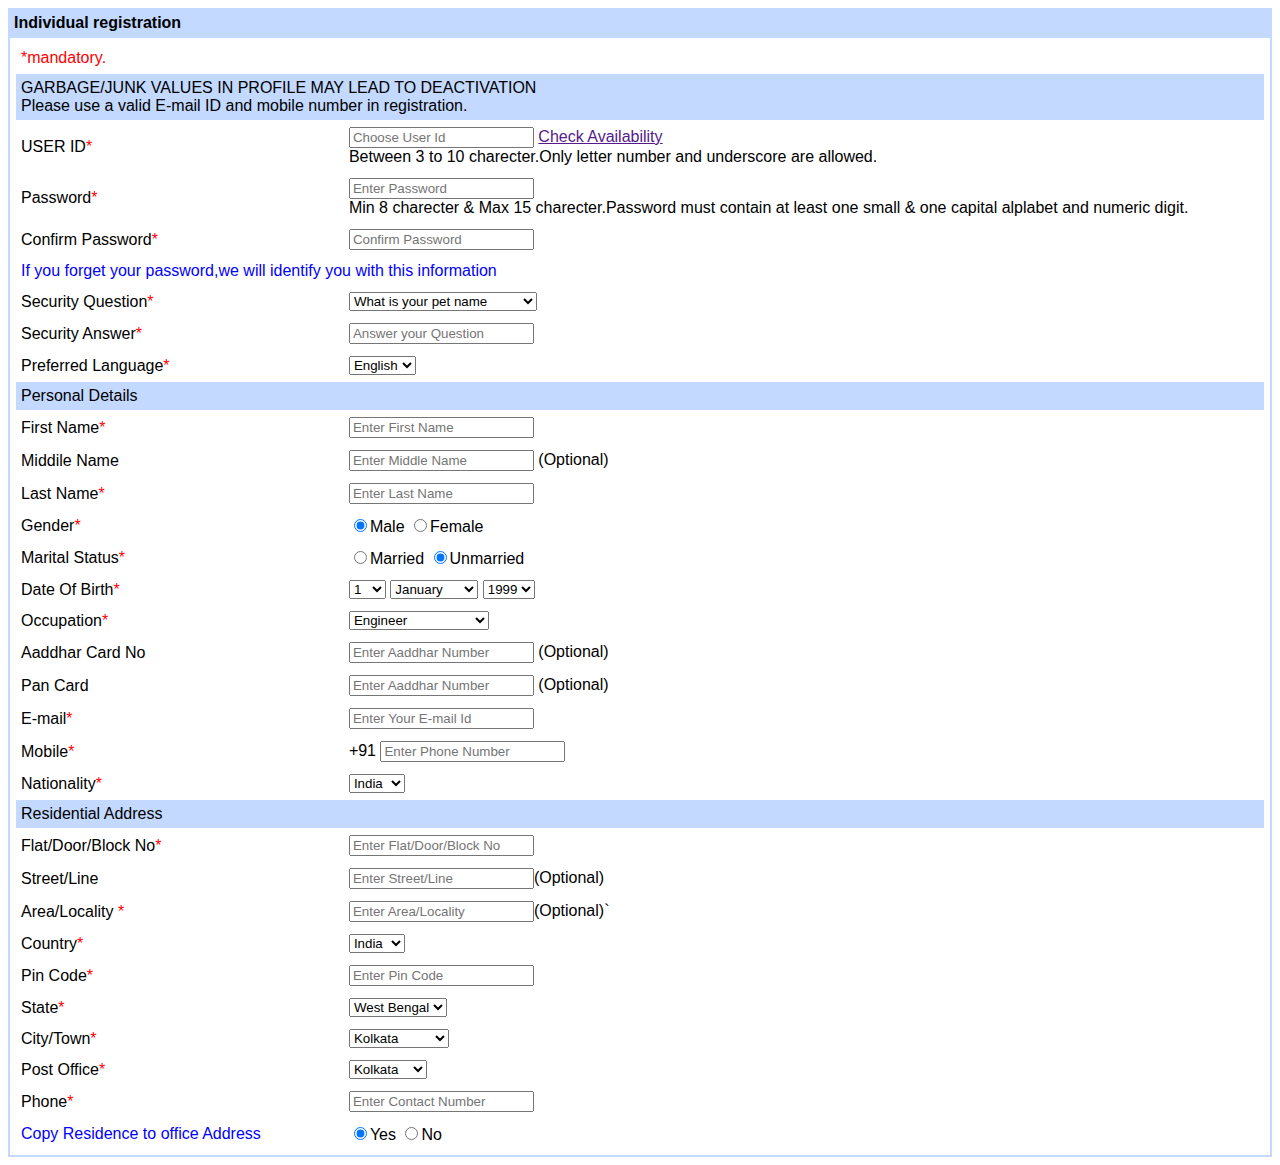
<file: Task1/index.html>
<!DOCTYPE html>
<html lang="en">

<head>
    <meta charset="UTF-8">
    <meta name="viewport" content="width=device-width, initial-scale=1.0">
    <title>Document</title>
</head>

<body>
    <font face="Arial, sans-serif">
        <table border="1" bordercolor="C3D9FF" cellspacing="0" cellpadding="4">
            <tr>
                <th bgcolor="C3D9FF" width="10000vh" align="left" colspan="2">Individual registration</th>
            </tr>
            <td>
                <table cellpadding="5">
                    <tr>
                        <td align="left">
                            <font color="red">*mandatory.</font>
                        </td>
                    </tr>
                    <tr>
                        <td bgcolor="C3D9FF" colspan="2" align="left">GARBAGE/JUNK VALUES
                            IN
                            PROFILE MAY LEAD TO DEACTIVATION
                            <br>
                            Please use a valid E-mail ID and mobile number in registration.
                        </td>
                    </tr>
                    <td align="left">
                        USER ID<font color="red">*</font>
                    </td>
                    <td align="left">
                        <input type="text" name="uid" placeholder="Choose User Id" minlength="3" maxlength="10"
                            pattern="[A-za-z0-9_]{3,10}"
                            title="Between 3 to 10 charecter.Only letter number and underscore are allowed." required>
                        <font color="blue"><a href="">Check Availability</a>
                        </font>
                        <br>
                        Between 3 to 10 charecter.Only letter number and underscore are allowed.
                    </td>
                    <tr>
                        <td align="left">
                            Password<font color="red">*</font>
                        </td>
                        <td align="left">
                            <input type="password" name="password" placeholder="Enter Password" minlength="8"
                                maxlength="15" pattern="[a-zA-Z0-9_\-!@#$%^&()+=?.,;:]]{8,15}"
                                title="Min 8 charecter & Max 15 charecter.Password must contain at least one small & one capital alplabet and numeric digit."
                                required>
                            <br>
                            Min 8 charecter & Max 15 charecter.Password must contain at least one small &
                            one capital alplabet and numeric digit.
                        </td>
                    </tr>
                    <tr>
                        <td align="left">Confirm Password<font color="red">*</font>
                        </td>
                        <td align="left">
                            <input type="password" name="cpassword" placeholder="Confirm Password" minlength="8"
                                maxlength="15" pattern="[a-zA-Z0-9_\-!@#$%^&()+=?.,;:]]{8,15}">
                        </td>
                    </tr>
                    <tr>
                        <td align="left" colspan="2">
                            <font color="blue">If you forget your password,we will identify you with this information
                            </font>
                        </td>
                    </tr>
                    <tr>
                        <td align="left">Security Question<font color="red">*</font>
                        </td>
                        <td align="left">
                            <select name="securityQuestion" required>
                                <option value="What is your pet name?">What is your pet name</option>
                                <option value="What is your school name?">What is your school name</option>
                                <option value="What is your favourite food?">What is your favourite food?</option>
                            </select>
                        </td>
                    </tr>
                    <tr>
                        <td align="left">
                            Security Answer<font color="red">*</font>
                        </td>
                        <td align="left">
                            <input type="password" name="securityAnswer" placeholder="Answer your Question" required>
                        </td>
                    </tr>
                    <tr>
                        <td align="left">
                            Preferred Language<font color="red">*</font>
                        </td>
                        <td align="left">
                            <select required>
                                <option value="English">English</option>
                                <option value="Bengali">Bengali</option>
                                <option value="Hindi">Hindi</option>
                            </select>
                        </td>
                    </tr>
                    <tr>
                        <td bgcolor="C3D9FF"" width=" 10000vh" align="left" colspan="2" align="left">
                            Personal Details
                        </td>
                    </tr>
                    <tr>
                        <td align="left">
                            First Name<font color="red">*</font>
                        </td>
                        <td align="left">
                            <input type="text" name="fname" placeholder="Enter First Name" pattern="[A-Za-z]]{0,25}"
                                required>
                        </td>
                    </tr>
                    <tr>
                        <td align="left">
                            Middile Name
                        </td>
                        <td align="left">
                            <input type="text" name="mname" placeholder="Enter Middle Name" pattern="[A-Za-z ]]{0,40}">
                            (Optional)
                        </td>
                    </tr>
                    <tr>
                        <td align="left">
                            Last Name<font color="red">*</font>
                        </td>
                        <td align="left">
                            <input type="text" name="lname" placeholder="Enter Last Name" pattern="[A-Za-z]]{0,25}"
                                required>
                        </td>
                    </tr>
                    <tr>
                        <td align="left">
                            <label for="Gender">Gender<font color="red">*</font></label>
                        </td>
                        <td align="left">
                            <input type="radio" name="Gender" value="Male" checked>Male
                            <input type="radio" name="Gender" value="Female">Female
                        </td>
                    </tr>
                    <tr>
                        <td align="left">
                            <label for="maritalStatus">Marital Status<font color="red">*</font></label>
                        </td>
                        <td align="left">
                            <input type="radio" name="maritalStatus" value="Married">Married
                            <input type="radio" name="maritalStatus" value="Unmarried" checked>Unmarried
                        </td>
                    </tr>
                    <tr>
                        <td align="left">
                            Date Of Birth<font color="red">*</font>
                        </td>
                        <td align="left">

                            <select name="day" required>
                                <option value="1">1</option>
                                <option value="2">2</option>
                                <option value="3">3</option>
                                <option value="4">4</option>
                                <option value="5">5</option>
                                <option value="6">6</option>
                                <option value="7">7</option>
                                <option value="8">8</option>
                                <option value="9">9</option>
                                <option value="10">10</option>
                                <option value="11">11</option>
                                <option value="12">12</option>
                                <option value="13">13</option>
                                <option value="14">14</option>
                                <option value="15">15</option>
                                <option value="16">16</option>
                                <option value="17">17</option>
                                <option value="18">18</option>
                                <option value="19">19</option>
                                <option value="20">20</option>
                                <option value="21">21</option>
                                <option value="22">22</option>
                                <option value="23">23</option>
                                <option value="24">24</option>
                                <option value="25">25</option>
                                <option value="26">26</option>
                                <option value="27">27</option>
                                <option value="28">28</option>
                                <option value="29">29</option>
                                <option value="30">30</option>
                                <option value="31">31</option>
                            </select>

                            <select name="month" required>
                                <option value="1">January</option>
                                <option value="2">February</option>
                                <option value="3">March</option>
                                <option value="4">April</option>
                                <option value="5">May</option>
                                <option value="6">June</option>
                                <option value="7">July</option>
                                <option value="8">August</option>
                                <option value="9">September</option>
                                <option value="10">October</option>
                                <option value="11">November</option>
                                <option value="12">December</option>
                            </select>

                            <select name="year" required>
                                <option value="1999">1999</option>
                                <option value="2000">2000</option>
                                <option value="2001">2001</option>
                                <option value="2002">2002</option>
                                <option value="2003">2003</option>
                                <option value="2004">2004</option>
                                <option value="2005">2005</option>
                                <option value="2006">2006</option>
                                <option value="2007">2007</option>
                                <option value="2008">2008</option>
                                <option value="2009">2009</option>
                                <option value="2010">2010</option>
                                <option value="2011">2011</option>
                                <option value="2012">2012</option>
                                <option value="2013">2013</option>
                                <option value="2014">2014</option>
                                <option value="2015">2015</option>
                                <option value="2016">2016</option>
                                <option value="2017">2017</option>
                                <option value="2018">2018</option>
                                <option value="2019">2019</option>
                                <option value="2020">2020</option>
                                <option value="2021">2021</option>
                                <option value="2022">2022</option>
                                <option value="2023">2023</option>
                                <option value="2024">2024</option>
                                <option value="2025">2025</option>
                                <option value="2026">2026</option>
                                <option value="2027">2027</option>
                                <option value="2028">2028</option>
                                <option value="2029">2029</option>
                                <option value="2030">2030</option>
                                <option value="2031">2031</option>
                                <option value="2032">2032</option>
                                <option value="2033">2033</option>
                                <option value="2034">2034</option>
                                <option value="2035">2035</option>
                                <option value="2036">2036</option>
                                <option value="2037">2037</option>
                                <option value="2038">2038</option>
                                <option value="2039">2039</option>
                                <option value="2040">2040</option>
                                <option value="2041">2041</option>
                                <option value="2042">2042</option>
                                <option value="2043">2043</option>
                                <option value="2044">2044</option>
                                <option value="2045">2045</option>
                                <option value="2046">2046</option>
                                <option value="2047">2047</option>
                                <option value="2048">2048</option>
                                <option value="2049">2049</option>
                                <option value="2050">2050</option>
                            </select>
                        </td>
                    </tr>
                    <tr>
                        <td align="left">
                            Occupation<font color="red">*</font>
                        </td>
                        <td align="left">
                            <select name="occupation" required>
                                <option value="engineer">Engineer</option>
                                <option value="teacher">Teacher</option>
                                <option value="doctor">Doctor</option>
                                <option value="farmer">farmer</option>
                                <option value="software_developer">Software Developer</option>
                                <option value="student">Student</option>
                                <option value="accountant">Accountant</option>
                                <option value="lawyer">Lawyer</option>
                                <option value="electrician">Electrician</option>
                                <option value="other">Other</option>
                            </select>
                        </td>
                    </tr>
                    <tr>
                        <td align="left">
                            Aaddhar Card No
                        </td>
                        <td align="left">
                            <input type="text" name="aaddhar" maxlength="12" pattern="[0-9]{12}"
                                title="Aaddhar card number should be 12 digits" placeholder="Enter Aaddhar Number">
                            (Optional)
                        </td>
                    </tr>
                    <tr>
                        <td align="left">
                            Pan Card
                        </td>
                        <td align="left">
                            <input type="text" name="pan" pattern="[A-Z]{5}[0-9]{4}[A-Z]"
                                title="PAN card number should be in the format: ABCDE1234F"
                                placeholder="Enter Aaddhar Number">
                            (Optional)
                        </td>
                    </tr>
                    <tr>
                        <td align="left">
                            E-mail<font color="red">*</font>
                        </td>
                        <td align="left">
                            <input type="email" placeholder="Enter Your E-mail Id"
                                pattern="[a-zA-Z0-9._%+-]+@[a-zA-Z0-9.-]+\.[a-zA-Z]{2,}"
                                title="Please enter a valid email address" required>
                        </td>
                    </tr>
                    <tr>
                        <td align="left">
                            Mobile<font color="red">*</font>
                        </td>
                        <td align="left">
                            +91 <input type="tel" minlength="10" maxlength="10" placeholder="Enter Phone Number"
                                pattern="[0-9]{10}" required>
                        </td>
                    </tr>
                    <tr>
                        <td align="left">
                            Nationality<font color="red">*</font>
                        </td>
                        <td align="left">
                            <select name="nationality" required>
                                <option value="India">India</option>
                                <option value="Other">Other</option>
                            </select>
                        </td>
                    </tr>
                    <td bgcolor="C3D9FF"" width=" 10000vh" align="left" colspan="2" align="left">
                        Residential Address
                    </td>
                    <tr>
                        <td align="left">
                            Flat/Door/Block No<font color="red">*</font>
                        </td>
                        <td align="left">
                            <input type="text" placeholder="Enter Flat/Door/Block No" minlength="5" required>
                        </td>
                    </tr>
                    <tr>
                        <td align="left">
                            Street/Line
                        </td>
                        <td align="left">
                            <input type="text" placeholder="Enter Street/Line">(Optional)
                        </td>
                    </tr>
                    <tr>
                        <td align="left">
                            Area/Locality <font color="red">*</font>
                        </td>
                        <td align="left">
                            <input type="text" placeholder="Enter Area/Locality">(Optional)`
                        </td>
                    </tr>
                    <tr>
                        <td align="left">
                            Country<font color="red">*</font>
                        </td>
                        <td align="left">
                            <select name="ountry" required>
                                <option value="India">India</option>
                                <option value="Other">Other</option>
                            </select>
                        </td>
                    </tr>
                    <tr>
                        <td align="left">
                            Pin Code<font color="red">*</font>
                        </td>
                        <td align="left">
                            <input type="tel" minlength="6" maxlength="6" pattern="[0-9]{6}"
                                placeholder="Enter Pin Code" required>
                        </td>
                    </tr>
                    <tr>
                        <td align="left">
                            State<font color="red">*</font>
                        </td>
                        <td align="left">
                            <select name="state">
                                <option value="West Bengal">West Bengal</option>
                                <option value="other">Other</option>
                            </select>
                        </td>
                    </tr>
                    <tr>
                        <td align="left">
                            City/Town<font color="red">*</font>
                        </td>
                        <td align="left">
                            <select name="city" required>
                                <option value="Kolkata">Kolkata</option>
                                <option value="Howrah">Howrah</option>
                                <option value="Durgapur">Durgapur</option>
                                <option value="Siliguri">Siliguri</option>
                                <option value="Asansol">Asansol</option>
                                <option value="Darjeeling">Darjeeling</option>
                                <option value="Malda">Malda</option>
                                <option value="Kharagpur">Kharagpur</option>
                                <option value="Bardhaman">Bardhaman</option>
                                <option value="Haldia">Haldia</option>
                                <option value="Raiganj">Raiganj</option>
                                <option value="Baharampur">Baharampur</option>
                                <option value="Jalpaiguri">Jalpaiguri</option>
                                <option value="Balurghat">Balurghat</option>
                                <option value="Murshidabad">Murshidabad</option>
                                <option value="Bankura">Bankura</option>
                                <option value="Purulia">Purulia</option>
                                <option value="Cooch Behar">Cooch Behar</option>
                                <option value="Midnapore">Midnapore</option>
                                <option value="Medinipur">Medinipur</option>
                                <option value="other">Other</option>
                            </select>
                        </td>
                    </tr>
                    <tr>
                        <td align="left">
                            Post Office<font color="red">*</font>
                        </td>
                        <td align="left">
                            <select name="post_office" required>
                                <option value="Kolkata">Kolkata</option>
                                <option value="Howrah">Howrah</option>
                                <option value="Siliguri">Siliguri</option>
                                <option value="Asansol">Asansol</option>
                                <option value="Durgapur">Durgapur</option>
                                <option value="other">Other</option>
                            </select>
                        </td>
                    </tr>
                    <tr>
                        <td align="left">
                            Phone<font color="red">*</font>
                        </td>
                        <td align="left">
                            <input type="tel" minlength="10" maxlength="10" pattern="[0-9]{10}"
                                placeholder="Enter Contact Number" required>
                        </td>
                    </tr>
                    <tr>
                        <td align="left">
                            <font color="blue">Copy Residence to office Address
                            </font>
                        </td>
                        <td align="left">
                            <input type="radio" name="cretoo" value="yes" checked>Yes
                            <input type="radio" name="cretoo" value="No">No
                        </td>
                    </tr>
                </table>
            </td>
        </table>
    </font>
</body>

</html>
</file>
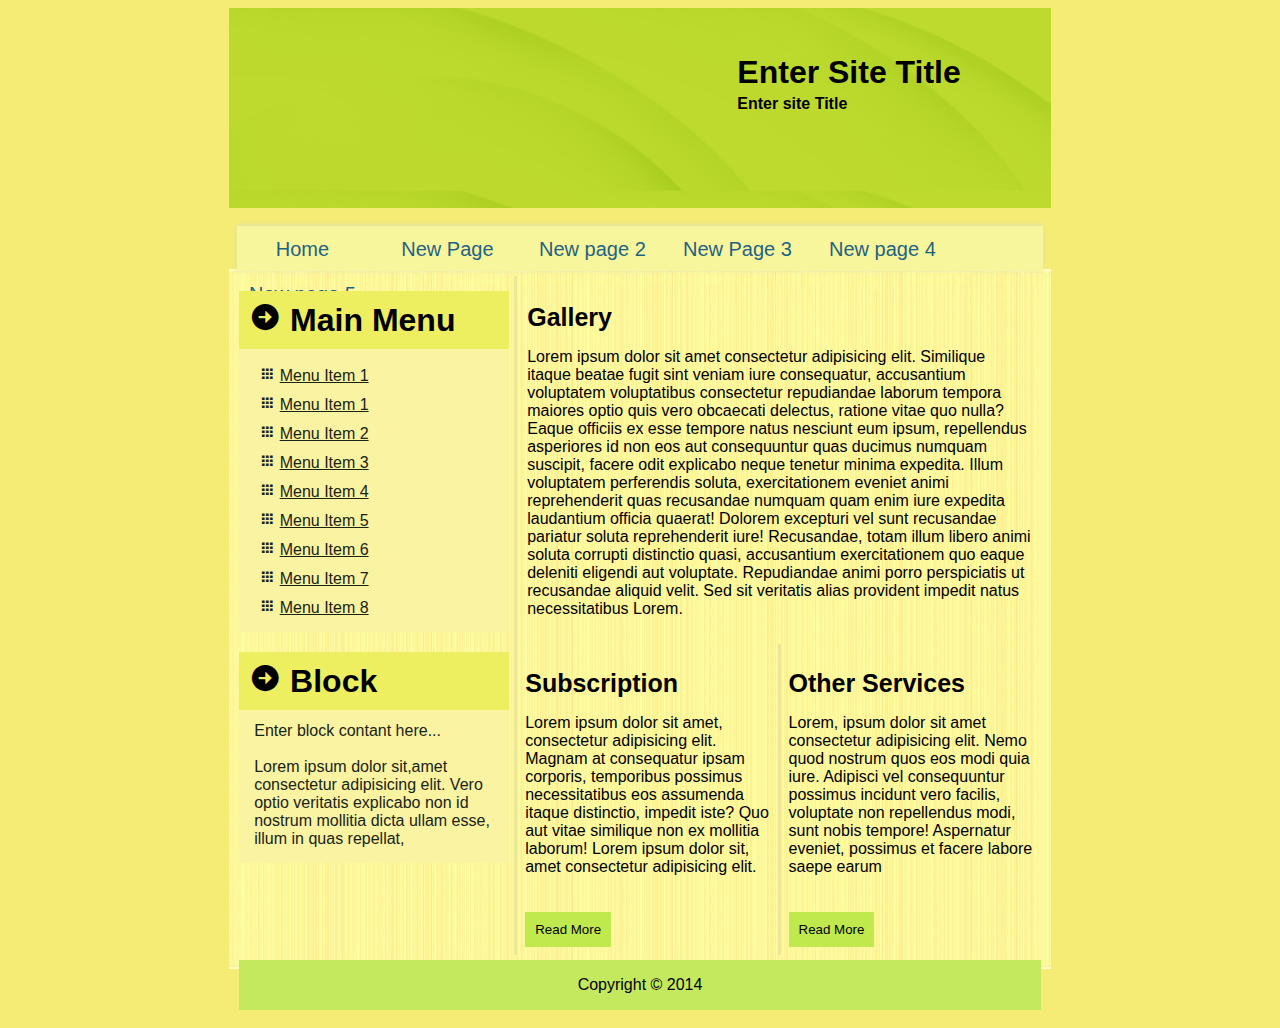
<file: Task2/index.html>
<!DOCTYPE html>
<html lang="en">

<head>
    <meta charset="UTF-8">
    <meta name="viewport" content="width=device-width, initial-scale=1.0">
    <title>Document</title>
    <link rel="stylesheet" href="style.css">
    <link href='https://unpkg.com/boxicons@2.1.4/css/boxicons.min.css' rel='stylesheet'>
</head>

<body>
    <header class="divmain">
        <div class="ti">
            <h1>Enter Site Title</h1>
            <h4>Enter site Title</h4>
        </div>
    </header>
    <div class="wrapper">
        <nav class="menu">
            <ul>
                <li><a href="">Home</a></li>
                <li><a href="">New Page</a></li>
                <li><a href="">New page 2</a></li>
                <li><a href="">New Page 3</a></li>
                <li><a href="">New page 4</a></li>
                <li><a href="">New page 5</a></li>
            </ul>
        </nav>
        <div class="contaner">
            <aside>
                <div class="mmenu">
                    <h1>
                        <i class='bx bxs-right-arrow-circle'></i>
                        Main Menu
                    </h1>
                    <div class="divm">
                        <li>
                            <i class='bx bxs-grid'></i>
                            <a href="">
                                Menu Item 1
                            </a>
                        </li>
                        <li>
                            <i class='bx bxs-grid'></i>
                            <a href="">
                                Menu Item 1
                            </a>
                        </li>
                        <li>
                            <i class='bx bxs-grid'></i>
                            <a href="">
                                Menu Item 2
                            </a>
                        </li>
                        <li>
                            <i class='bx bxs-grid'></i>
                            <a href="">
                                Menu Item 3
                            </a>
                        </li>
                        <li>
                            <i class='bx bxs-grid'></i>
                            <a href="">
                                Menu Item 4
                            </a>
                        </li>
                        <li>
                            <i class='bx bxs-grid'></i>
                            <a href="">
                                Menu Item 5
                            </a>
                        </li>
                        <li>
                            <i class='bx bxs-grid'></i>
                            <a href="">
                                Menu Item 6
                            </a>
                        </li>
                        <li>
                            <i class='bx bxs-grid'></i>
                            <a href="">
                                Menu Item 7
                            </a>
                        </li>
                        <li>
                            <i class='bx bxs-grid'></i>
                            <a href="">
                                Menu Item 8
                            </a>
                        </li>
                    </div>
                </div>
                <div class="conblock">
                    <h1>
                        <i class='bx bxs-right-arrow-circle'></i>
                        Block
                    </h1>
                    <article>
                        Enter block contant here...
                        <br>
                        <br>
                        Lorem ipsum dolor sit,amet consectetur adipisicing elit. Vero optio veritatis explicabo
                        non id nostrum mollitia dicta ullam esse, illum in quas repellat,
                    </article>
                </div>
            </aside>
            <section class="s1">
                <article class="ar1">
                    <h1>Gallery</h1>
                    <p>
                        Lorem ipsum dolor sit amet consectetur adipisicing elit. Similique itaque beatae fugit sint
                        veniam iure consequatur, accusantium voluptatem voluptatibus consectetur repudiandae laborum
                        tempora maiores optio quis vero obcaecati delectus, ratione vitae quo nulla? Eaque officiis ex
                        esse tempore natus nesciunt eum ipsum, repellendus asperiores id non eos aut consequuntur quas
                        ducimus numquam suscipit, facere odit explicabo neque tenetur minima expedita. Illum voluptatem
                        perferendis soluta, exercitationem eveniet animi reprehenderit quas recusandae numquam quam enim
                        iure expedita laudantium officia quaerat! Dolorem excepturi vel sunt recusandae pariatur soluta
                        reprehenderit iure! Recusandae, totam illum libero animi soluta corrupti distinctio quasi,
                        accusantium exercitationem quo eaque deleniti eligendi aut voluptate. Repudiandae animi porro
                        perspiciatis ut recusandae aliquid velit. Sed sit veritatis alias provident impedit natus
                        necessitatibus Lorem.

                    </p>
                </article>
                <section class="s2">
                    <article class="ar2">
                        <h1>Subscription</h1>
                        <p>
                            Lorem ipsum dolor sit amet, consectetur adipisicing elit. Magnam at consequatur ipsam
                            corporis, temporibus possimus necessitatibus eos assumenda itaque distinctio, impedit iste?
                            Quo aut vitae similique non ex mollitia laborum! Lorem ipsum dolor sit, amet consectetur
                            adipisicing elit.
                        </p>
                        <input type="button" class="btn" value="Read More">
                    </article>
                    <article class="ar3">
                        <h1>Other Services</h1>
                        <p>
                            Lorem, ipsum dolor sit amet consectetur adipisicing elit. Nemo quod nostrum quos eos modi
                            quia iure. Adipisci vel consequuntur possimus incidunt vero facilis, voluptate non
                            repellendus modi, sunt nobis tempore! Aspernatur eveniet, possimus et facere labore saepe
                            earum
                        </p>
                        <input type="button" class="btn" value="Read More">
                </section>
            </section>
        </div>
        <footer>
            <p>Copyright © 2014</p>
        </footer>
    </div>
</body>

</html>
</file>
<file: Task2/style.css>
*{
    font-family:Arial, Helvetica, sans-serif ;
}
body {
    background-color:#f5ec75;
    display: flex;
    flex-direction: column;
    align-items: center;
    justify-content: center;
}

.divmain {
    height: 200px;
    width: 65%;
    display: flex;
    justify-content: right;
    margin-top: 0;
    background-image: url(img.jpg);
    background-size: 100%;
}

.ti {
    display: flex;
    float: left;
    flex-direction: column;
    padding-right: 90px;
    padding-top: 25px;
}

h4 {
    margin-top: 2px;
}

h1 {
    margin-bottom: 2px;
}

.uping {
    height: 180px;
    width: 170vh;
    ;
}

.wrapper {
    width: 65%;
    display: flex;
    flex-direction: column;
    margin-top: 10px;
    background-image: url(img3.jpg);
    background-repeat: no-repeat;
    background-position: center;
    background-size: 112%;
}
.menu {
    width: 98%;
    height: 45px;
    margin: 0 auto;
    background-color: #f8f69c;
    margin-top: 8px;
    box-shadow: 0px -1px 5px 0px #e1deb3 ;
}

.menu ul {
    margin: 0;
    padding: 0;
}

.menu ul li {
    float: left;
    list-style: none;
    width: 130px;
    margin-right: 15px;
}

.menu ul li a {
    height: 33px;
    padding-top: 12px;
    display: block;
    text-align: center;
    color: #1f6383;
    font-size: 20px;
    text-decoration: none;
}

.menu ul li a:hover,
.active {
    color: #fff;
}

.mmenu {
    width: 30vh;
    background-color: #f9f3a2;
    list-style: none;
    display: flex;
    flex-direction: column;
    margin-left: 10px;
    margin-top: 20px;

}

.mmenu h1 {
    padding: 10px;
    background-color: #EEEE61;
    margin-top: 0;
}

.mmenu .divm{
    padding: 10px;
}
.mmenu li {
    margin-left: 5px;
    padding: 5px;
    color: rgb(25, 36, 21);
}

.mmenu a {
    color: rgb(25, 36, 21);
}

.conblock {
    width: 30vh;
    background-color: #f9f3a2;
    list-style: none;
    display: flex;
    flex-direction: column;
    margin-left: 10px;
    margin-top: 20px;
    margin-bottom: 20px;
}

.conblock h1 {
    padding: 10px;
    background-color: #EEEE61;
    margin-top: 0;
}

.conblock article {
    margin-left: 5px;
    padding: 10px;
    color: rgb(25, 36, 21);
    margin-bottom: 5px;
}

aside {
    width: 40vh;
}

.contaner {
    width: 100%;
    display: flex;
}

.s1 {
    margin-left: 5px;
    margin-right: 10px;
    margin-top: 5px;
    margin-bottom: 5px;
    border-left: 3px solid #ece697;
}

.s1 .ar1 {
    padding: 10px;
}
.s1 .ar1 h1{
    font-size: 25px;
}

.s2 {
    display: flex;
    flex-direction: row;
}

.s2 .ar2 {
    width: 50%;
    padding: 8px;
}
.s2 .ar2 h1{
    font-size: 25px;
}
.s2 .ar3 {
    width: 50%;
    border-left: 3px solid #ece697;
    padding: 8px;
}
.s2 .ar3 h1{
    font-size: 25px;
}
footer{
    background-color: rgb(196, 233, 94);
    text-align: center;
    margin-bottom: 10px;
    margin-left: 10px;
    margin-right: 10px
}
.btn{
    background-color: rgb(191, 233, 77);
    padding: 10px;
    margin-top: 20px;
    border: 0;
}
</file>
